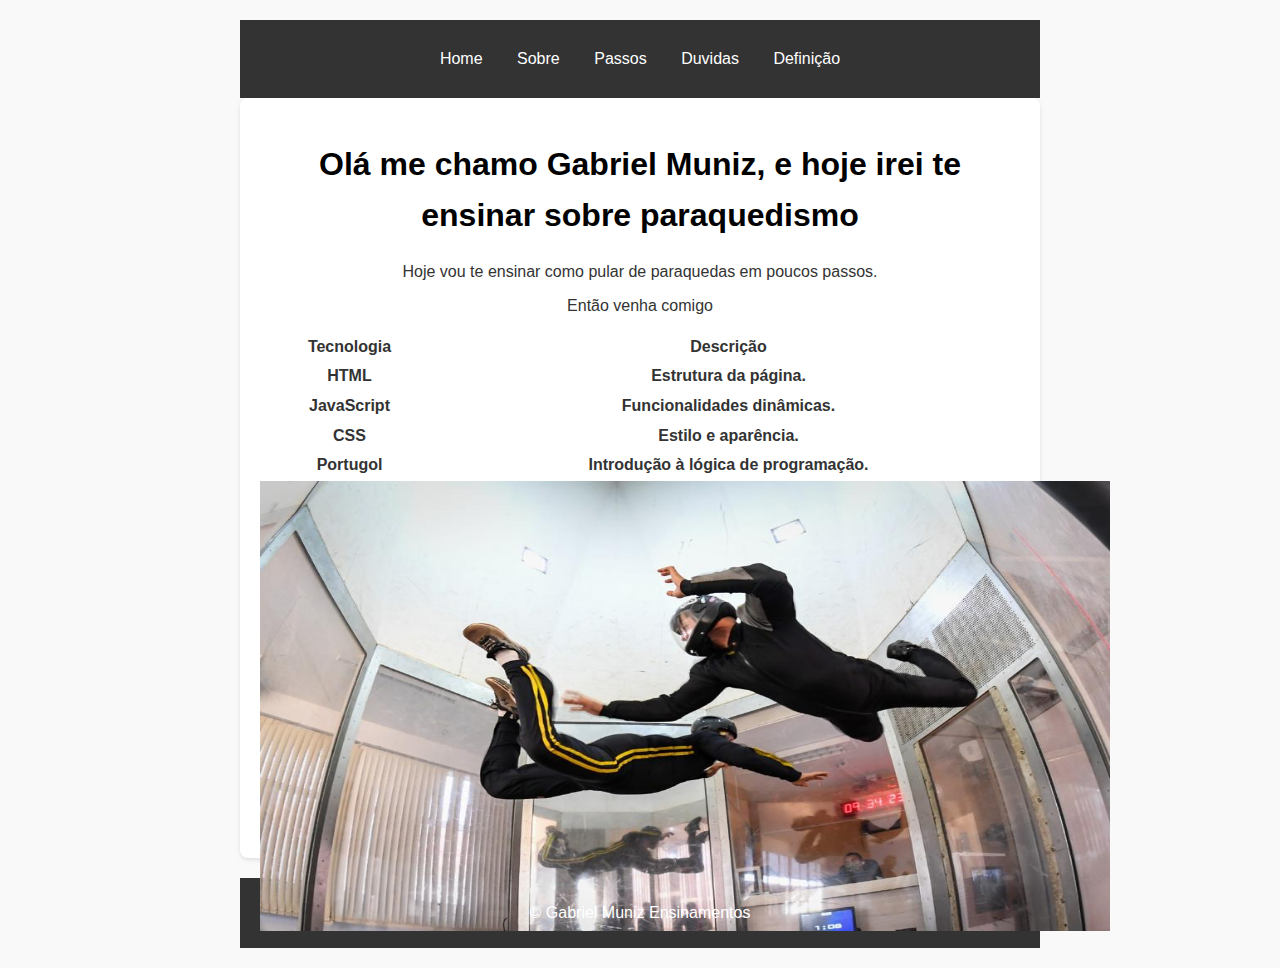
<file: index.html>
<!DOCTYPE html>
<html lang="pt-BR">
<head>
    <meta charset="UTF-8">
    <meta name="viewport" content="width=device-width, initial-scale=1.0">
    <title>Página Inicial</title>
<link rel="stylesheet" href="styles.css">
</head>
<body>
    <header>
        <nav>
            <ul>
                <li><a href="index.html">Home</a></li>
                <li><a href="sobre.html">Sobre</a></li>
                <li><a href="serviço.html">Passos</a></li>
                <li><a href="contato.html">Duvidas</a></li>
                <li><a href="Definição.html">Definição</a></li>
            </ul>
        </nav>
    </header>

    <main class="container">
        <section>
            <h1>Olá me chamo Gabriel Muniz, e hoje irei te ensinar sobre paraquedismo</h1>
            <p>Hoje vou te ensinar como pular de paraquedas em poucos passos.</p>
            <p>Então venha comigo</p>
        </section>
    

    

    <table class="table_content__item">
        <thead>
            <tr>
                <th class="table_content_item__title">Tecnologia</th>
                <th class="table_content_item__title">Descrição</th>
            </tr>
        </thead>
        <tbody>
            <tr>
                <th>HTML</th>
                <th class="table_content_item__desc">Estrutura da página.</th>
            </tr>
            <tr>
                <th>JavaScript</th>
                <th class="table_content_item__desc">Funcionalidades dinâmicas.</th>
            </tr>
            <tr>
                <th>CSS</th>
                <th class="table_content_item__desc">Estilo e aparência.</th>
            </tr>
            <tr>
                <th>Portugol</th>
                <th class="table_content_item__desc">Introdução à lógica de programação.</th>
        
            </th>
        </tbody>
    </table>
    <img src="paraquedas.jpeg" alt="paraquedas" width="850" height="450"/>
</main>
<script>
    console.log("Bem vindo Marinke")
    alert("Voce deve estar se perguntando porque eu trouxe voce aqui")
</script>

<footer>
    <p>&copy; Gabriel Muniz Ensinamentos</p>
</footer>
</body>
</html>
</file>
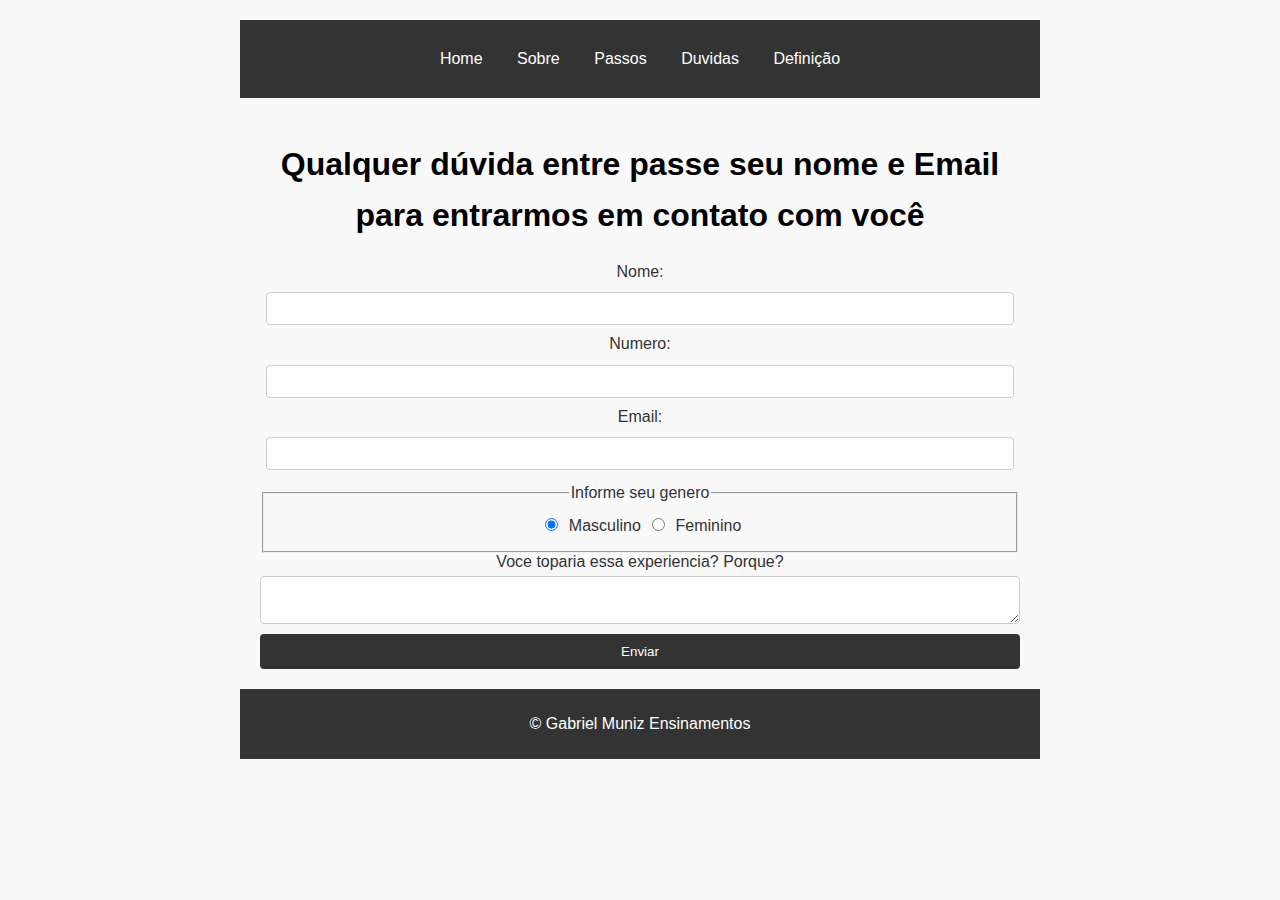
<file: contato.html>
<!DOCTYPE html>
<html lang="pt-BR">
<head>
    <meta charset="UTF-8">
    <meta name="viewport" content="width=device-width, initial-scale=1.0">
    <title>Contato</title>
    <link rel="stylesheet" href="styles.css">
</head>
<body>
    <header>
        <nav>
            <ul>
                <li><a href="index.html">Home</a></li>
                <li><a href="sobre.html">Sobre</a></li>
                <li><a href="serviço.html">Passos</a></li>
                <li><a href="contato.html">Duvidas</a></li>
                <li><a href="Definição.html">Definição</a></li>
            </ul>
        </nav>
    </header>

    <main>
        <h1>Qualquer dúvida entre passe seu nome e Email para entrarmos em contato com você </h1>
        <form action="#" method="post">
            <label for="nome">Nome:</label>
            <input type="text" id="nome" name="nome" required>

            <label for="Numero">Numero:</label>
            <input type="text" id="Numero" name="Numero" required>

            <label for="email">Email:</label>
            <input type="email" id="email" name="email" required>

    
            <fieldset>
                <legend>Informe seu genero</legend>
              
                <div>
                  <input type="radio" id="Masculino" name="genero" checked />
                  <label for="Masculino">Masculino</label>
                
              
                
                  <input type="radio" id="Feminino" name="genero" />
                  <label for="Feminino">Feminino</label>
                </div>
              </fieldset>
              
             <label for="textarea">Voce toparia essa experiencia? Porque?</label>
              
                <textarea name="textarea" id=""></textarea>
            
              

        

            <button type="submit">Enviar</button>
        </form>
    </main>
    <footer>
        <p>&copy; Gabriel Muniz Ensinamentos</p>
    </footer>
</body>
</html>
</file>
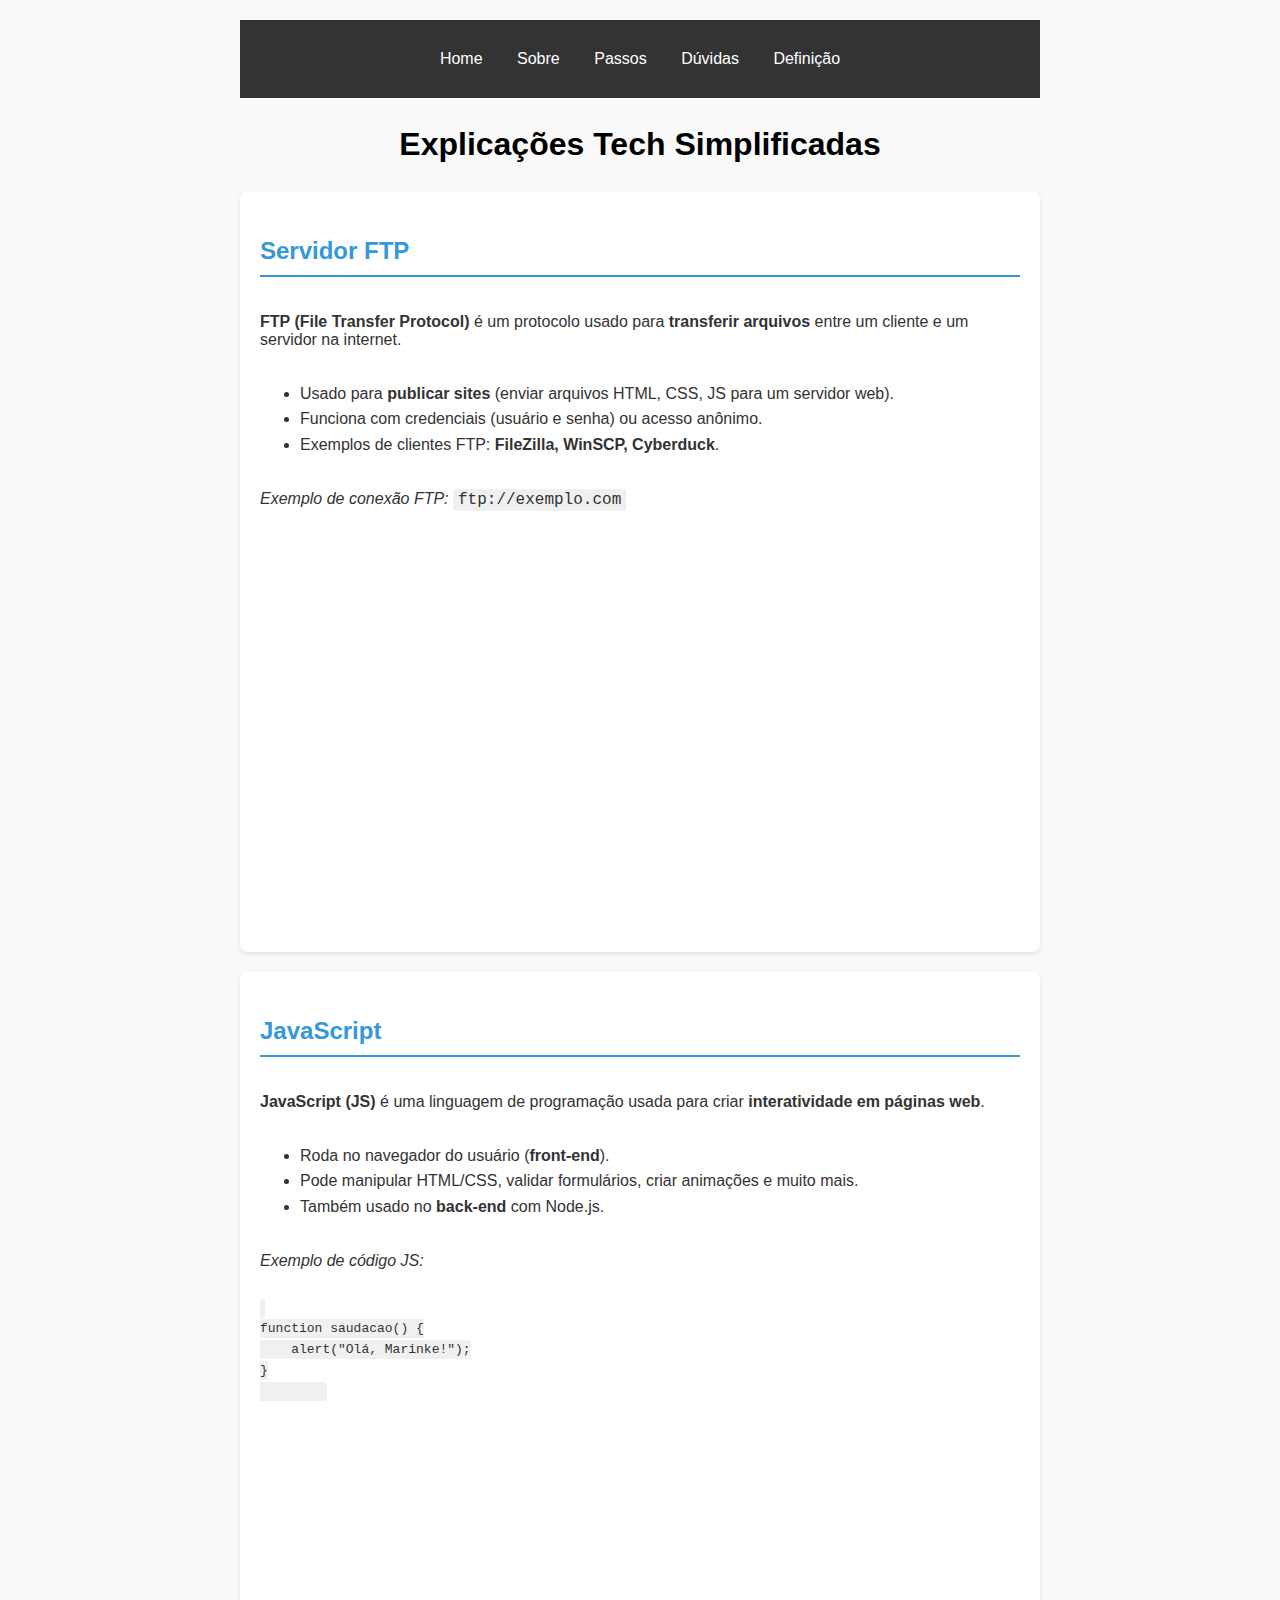
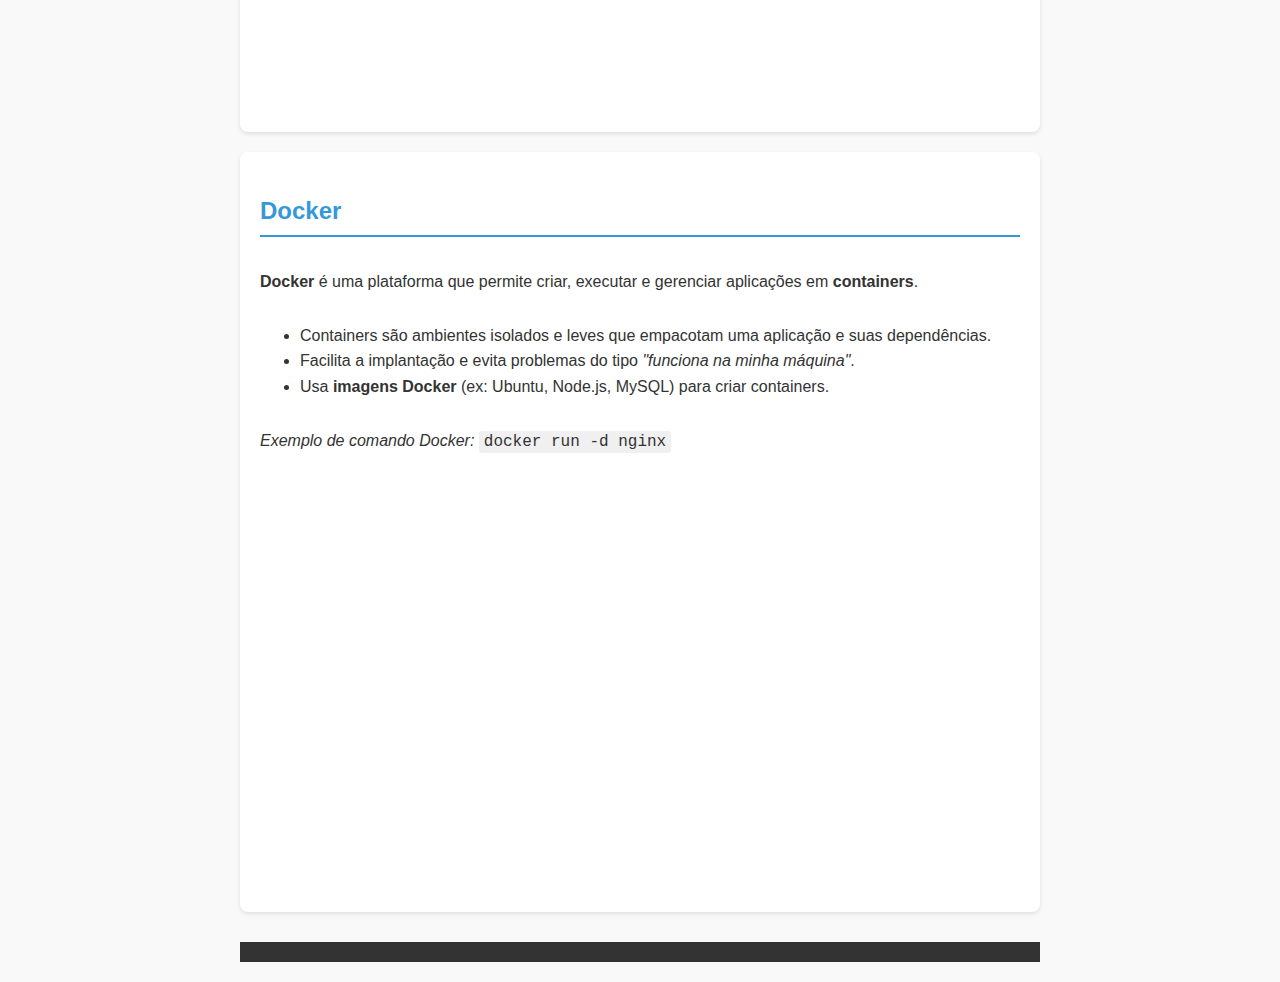
<file: Definição.html>
<!DOCTYPE html>
<html lang="pt-br">
<head>
    <meta charset="UTF-8">
    <meta name="viewport" content="width=device-width, initial-scale=1.0">
    <title>Explicações Tech</title>
   
</head>
<body>
    <link rel="stylesheet" href="styles.css">
    <header>
        <nav>
            <ul>
                <li><a href="index.html">Home</a></li>
                <li><a href="sobre.html">Sobre</a></li>
                <li><a href="serviço.html">Passos</a></li>
                <li><a href="contato.html">Dúvidas</a></li>
                <li><a href="Definição.html">Definição</a></li>
            </ul>
        </nav>
    </header>
    <h1>Explicações Tech Simplificadas </h1>
    
    <div class="container">
        <h2> Servidor FTP</h2>
        <p>
            <strong>FTP (File Transfer Protocol)</strong> é um protocolo usado para <strong>transferir arquivos</strong> entre um cliente e um servidor na internet.  
        </p>
        <ul>
            <li>Usado para <strong>publicar sites</strong> (enviar arquivos HTML, CSS, JS para um servidor web).</li>
            <li>Funciona com credenciais (usuário e senha) ou acesso anônimo.</li>
            <li>Exemplos de clientes FTP: <strong>FileZilla, WinSCP, Cyberduck</strong>.</li>
        </ul>
        <p><em>Exemplo de conexão FTP:</em> <code>ftp://exemplo.com</code></p>
    </div>

    <div class="container">
        <h2> JavaScript</h2>
        <p>
            <strong>JavaScript (JS)</strong> é uma linguagem de programação usada para criar <strong>interatividade em páginas web</strong>.
        </p>
        <ul>
            <li>Roda no navegador do usuário (<strong>front-end</strong>).</li>
            <li>Pode manipular HTML/CSS, validar formulários, criar animações e muito mais.</li>
            <li>Também usado no <strong>back-end</strong> com Node.js.</li>
        </ul>
        <p><em>Exemplo de código JS:</em></p>
        <pre><code>
function saudacao() {
    alert("Olá, Marinke!");
}
        </code></pre>
    </div>

    <div class="container">
        <h2> Docker</h2>
        <p>
            <strong>Docker</strong> é uma plataforma que permite criar, executar e gerenciar aplicações em <strong>containers</strong>.
        </p>
        <ul>
            <li>Containers são ambientes isolados e leves que empacotam uma aplicação e suas dependências.</li>
            <li>Facilita a implantação e evita problemas do tipo <em>"funciona na minha máquina"</em>.</li>
            <li>Usa <strong>imagens Docker</strong> (ex: Ubuntu, Node.js, MySQL) para criar containers.</li>
        </ul>
        <p><em>Exemplo de comando Docker:</em> <code>docker run -d nginx</code></p>
    </div>

    <footer style="text-align: center; margin-top: 30px; color: #777;">
    </footer>
</body>
</html>
</file>
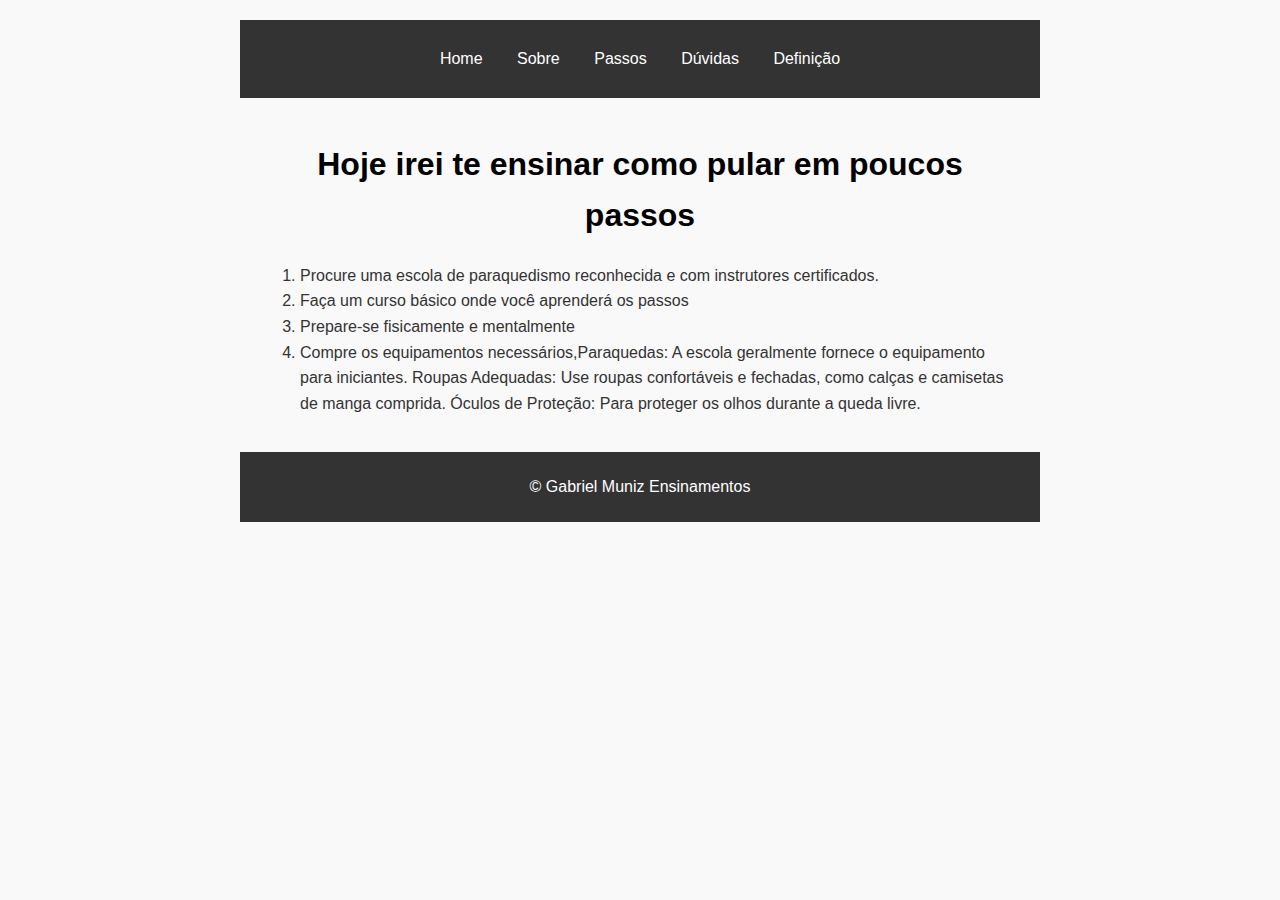
<file: serviço.html>
<!DOCTYPE html>
<html lang="pt-BR">
<head>
    <meta charset="UTF-8">
    <meta name="viewport" content="width=device-width, initial-scale=1.0">
    <title>Serviços</title>
    <link rel="stylesheet" href="styles.css">
</head>
<body>
    <header>
        <nav>
            <ul>
                <li><a href="index.html">Home</a></li>
                <li><a href="sobre.html">Sobre</a></li>
                <li><a href="serviço.html">Passos</a></li>
                <li><a href="contato.html">Dúvidas</a></li>
                <li><a href="Definição.html">Definição</a></li>
            </ul>
        </nav>
    </header>

    <main>
        <h1>Hoje irei te ensinar como pular em poucos passos</h1>
        <ol>
            <li>Procure uma escola de paraquedismo reconhecida e com instrutores certificados.</li>
            <li>Faça um curso básico onde você aprenderá os passos</li>
            <li>Prepare-se fisicamente e mentalmente</li>
            <li>Compre os equipamentos necessários,Paraquedas: A escola geralmente fornece o equipamento para iniciantes.

                Roupas Adequadas: Use roupas confortáveis e fechadas, como calças e camisetas de manga comprida.
                
                Óculos de Proteção: Para proteger os olhos durante a queda livre. </li>
        </ol>
    </main>

    <footer>
        <p>&copy; Gabriel Muniz Ensinamentos</p>
    </footer>
</body>
</html>
</file>
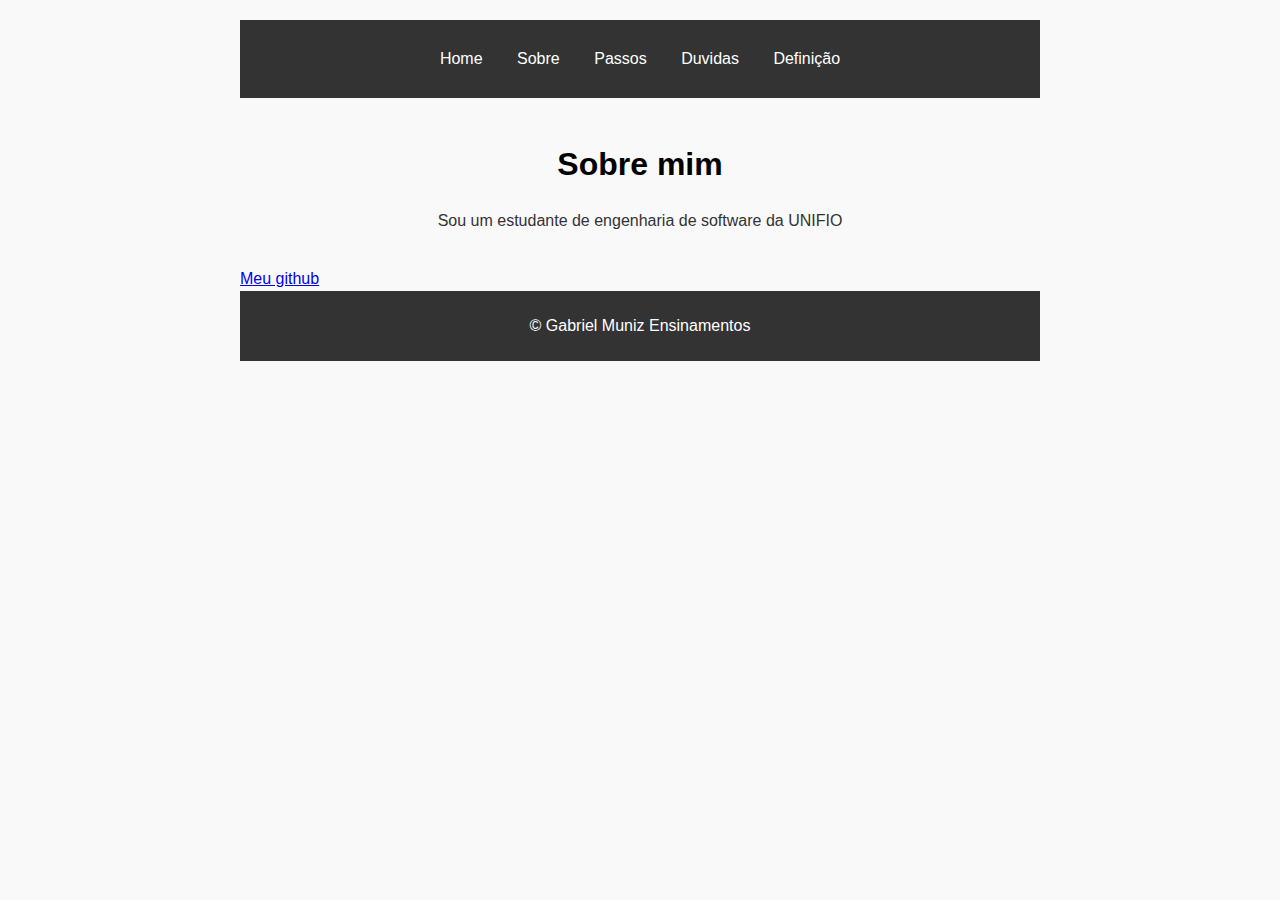
<file: sobre.html>
<!DOCTYPE html>
<html lang="pt-BR">
<head>
    <meta charset="UTF-8">
    <meta name="viewport" content="width=device-width, initial-scale=1.0">
    <title>Sobre</title>
    <link rel="stylesheet" href="styles.css">
</head>
<body>
    <header>
        <nav>
            <ul>
                <li><a href="index.html">Home</a></li>
                <li><a href="sobre.html">Sobre</a></li>
                <li><a href="serviço.html">Passos</a></li>
                <li><a href="contato.html">Duvidas</a></li>
                <li><a href="Definição.html">Definição</a></li>
            </ul>
        </nav>
    </header>

    <main>
        <h1>Sobre mim</h1>
        <p>Sou um estudante de engenharia de software da UNIFIO</p>
    </main>
    <a target="_blank" href="https://github.com/Gabriel-muniz662/Muniz">
        Meu github</a>
    <footer>
        <p>&copy; Gabriel Muniz Ensinamentos</p>
    </footer>
</body>
</html>
</file>
<file: styles.css>
/* styles.css */


header {
    background-color: #333;
    color: #fff;
    padding: 10px 0;
    text-align: center;
}

nav ul {
    list-style: none;
    padding: 0;
}

nav ul li {
    display: inline;
    margin: 0 15px;
}

nav ul li a {
    color: #fff;
    text-decoration: none;
}

main {
    padding: 20px;
}

footer {
    background-color: #333;
    color: #fff;
    text-align: center;
    padding: 10px 0;
    width: 100%;
    bottom: 0;
}

form {
    display: flex;
    flex-direction: column;
}

form label {
    margin-bottom: 5px;
}

form input, form textarea {
    margin-bottom: 10px;
    padding: 8px;
    border: 1px solid #ccc;
    border-radius: 4px;
}

form button {
    padding: 10px;
    background-color: #333;
    color: #fff;
    border: none;
    border-radius: 4px;
    cursor: pointer;
}

form button:hover {
    background-color: #555;
}
main {
    text-align: center;
}
main ul {
    list-style: none;
}
main ol{
    text-align: left;
}p,
label {
  font:
    1rem 'Fira Sans',
    sans-serif;
}

input {
  margin: 0.4rem;
}

.container{
    display:flex 	;
    flex-direction: column;
    height: 80vh;
}
body {
    font-family: Arial, sans-serif;
    line-height: 1.6;
    max-width: 800px;
    margin: 0 auto;
    padding: 20px;
    background-color: #f9f9f9;
    color: #333;
}
h1 {
    color: #000000;
    text-align: center;
}
h2 {
    color: #3498db;
    border-bottom: 2px solid #3498db;
    padding-bottom: 5px;
}
.container {
    background-color: white;
    padding: 20px;
    border-radius: 8px;
    box-shadow: 0 2px 4px rgba(0, 0, 0, 0.1);
    margin-bottom: 20px;
}
code {
    background-color: #f0f0f0;
    padding: 2px 5px;
    border-radius: 3px;
    font-family: monospace;
}
</file>
